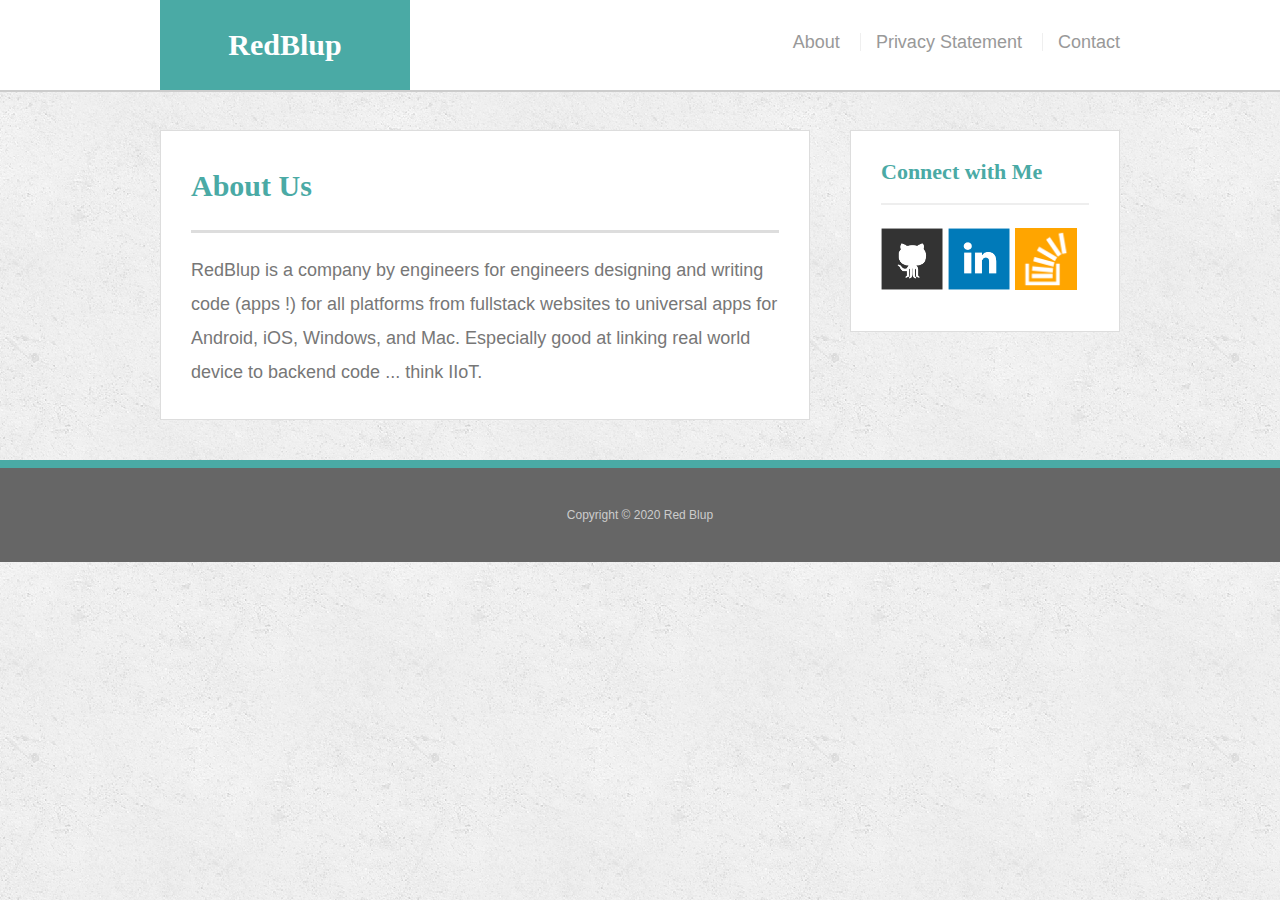
<file: index.html>
<!doctype html>
<html lang="en-us">

<head>
    <meta charset="UTF-8">
    <meta name="viewport" content="width=device-width, initial-scale=1">
    <title>About | RedBlup</title>
    <link rel="stylesheet" type="text/css" href="assets/css/reset.css">
    <link rel="stylesheet" type="text/css" href="assets/css/style.css">
</head>

<body>

    <header id="masthead">
        <div class="container">
            <a href="index.html" id="logo">RedBlup</a>
            <nav>
                <a href="index.html">About</a>
                <a href="privacy.html">Privacy Statement</a>
                <a href="contact.html">Contact</a>
            </nav>
        </div>
    </header>

    <div id="main-container" class="container">
        <section class="main-section">
            <h1>About Us</h1>

            <!--
        <img src="assets/images/Pic_RichBudek.png" class="auth-image" alt="Rich Budek">
      -->

            <p>RedBlup is a company by engineers for engineers designing and writing code (apps !) for all platforms from fullstack websites to universal apps for Android, iOS, Windows, and Mac. Especially good at linking real world device to backend code
                ... think IIoT.
            </p>

        </section>

        <section class="sidebar">
            <div id="connect">
                <h2>Connect with Me</h2>

                <a href="#"><img src="assets/images/github-128.png" class="social" alt="GitHub" /></a>
                <a href="#"><img src="assets/images/linkedin-128.png" class="social" alt="LinkedIn" /></a>
                <a href="#"><img src="assets/images/stackoverflow-128.png" class="social" alt="Stack Overflow" /></a>
            </div>
        </section>
    </div>

    <footer>
        <div class="container">
            Copyright &copy; 2020 Red Blup
        </div>
    </footer>
</body>

</html>
</file>
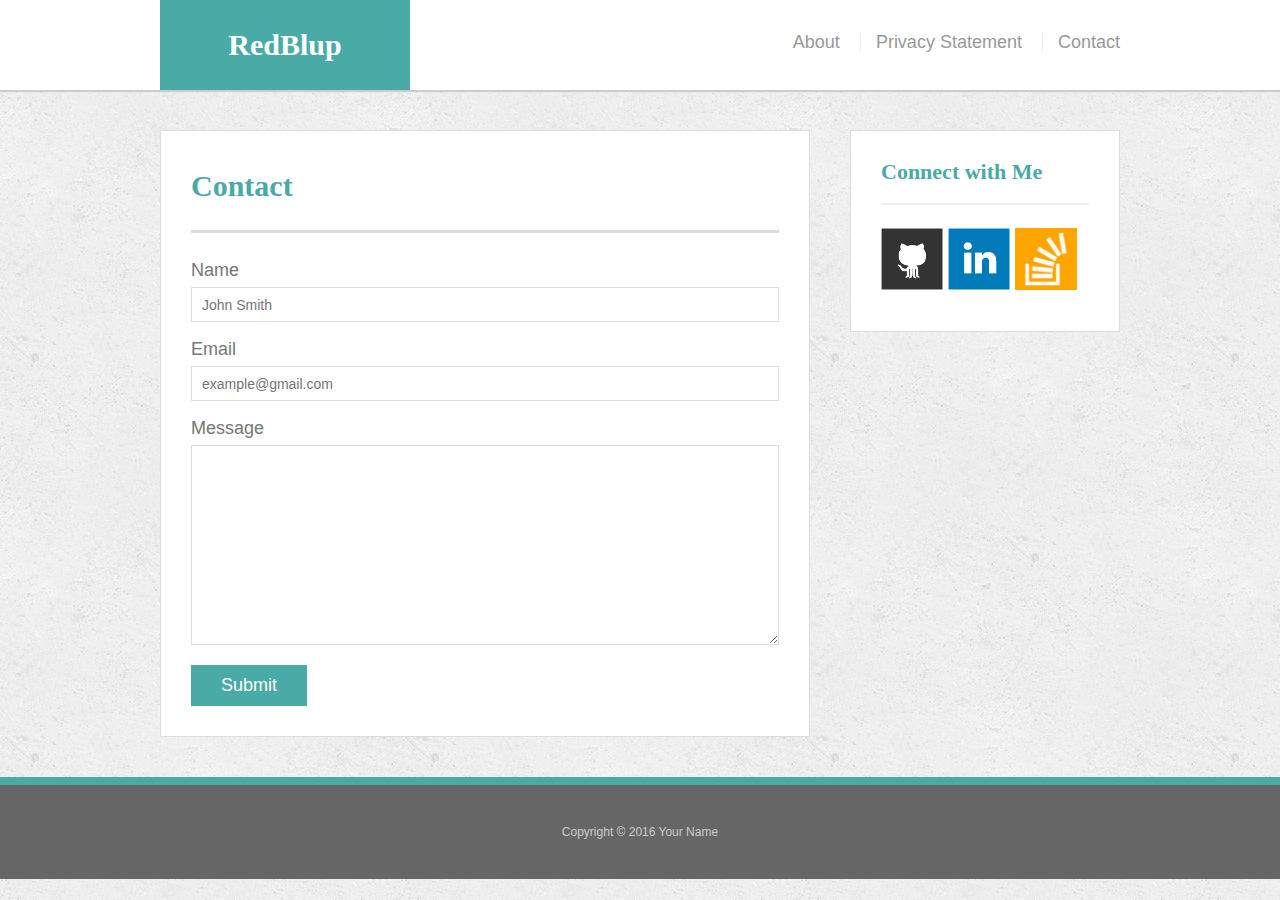
<file: contact.html>
<!doctype html>
<html lang="en-us">

<head>
    <meta charset="UTF-8">
    <meta name="viewport" content="width=device-width, initial-scale=1">
    <title>Contact | RedBlup</title>
    <link rel="stylesheet" type="text/css" href="assets/css/reset.css">
    <link rel="stylesheet" type="text/css" href="assets/css/style.css">
</head>

<body>

    <header id="masthead">
        <div class="container">
            <a href="index.html" id="logo">RedBlup</a>
            <nav>
                <a href="index.html">About</a>
                <a href="privacy.html">Privacy Statement</a>
                <a href="contact.html">Contact</a>
            </nav>
        </div>
    </header>

    <div id="main-container" class="container">
        <section class="main-section">
            <h1>Contact</h1>

            <form id="contact-form">
                <ul>
                    <li>
                        <label for="name">Name</label>
                        <input type="text" id="name" name="name" placeholder="John Smith" required="required">
                    </li>
                    <li>
                        <label for="email">Email</label>
                        <input type="email" id="email" name="email" placeholder="example@gmail.com" required="required">
                    </li>
                    <li>
                        <label for="message">Message</label>
                        <textarea id="message" name="message" required="required"></textarea>
                    </li>
                </ul>
                <input type="submit">
            </form>

        </section>

        <section class="sidebar">
            <div id="connect">
                <h2>Connect with Me</h2>

                <a href="#"><img src="assets/images/github-128.png" class="social" alt="GitHub" /></a>
                <a href="#"><img src="assets/images/linkedin-128.png" class="social" alt="LinkedIn" /></a>
                <a href="#"><img src="assets/images/stackoverflow-128.png" class="social" alt="Stack Overflow" /></a>
            </div>
        </section>
    </div>

    <footer>
        <div class="container">
            Copyright &copy; 2016 Your Name
        </div>
    </footer>
</body>

</html>
</file>
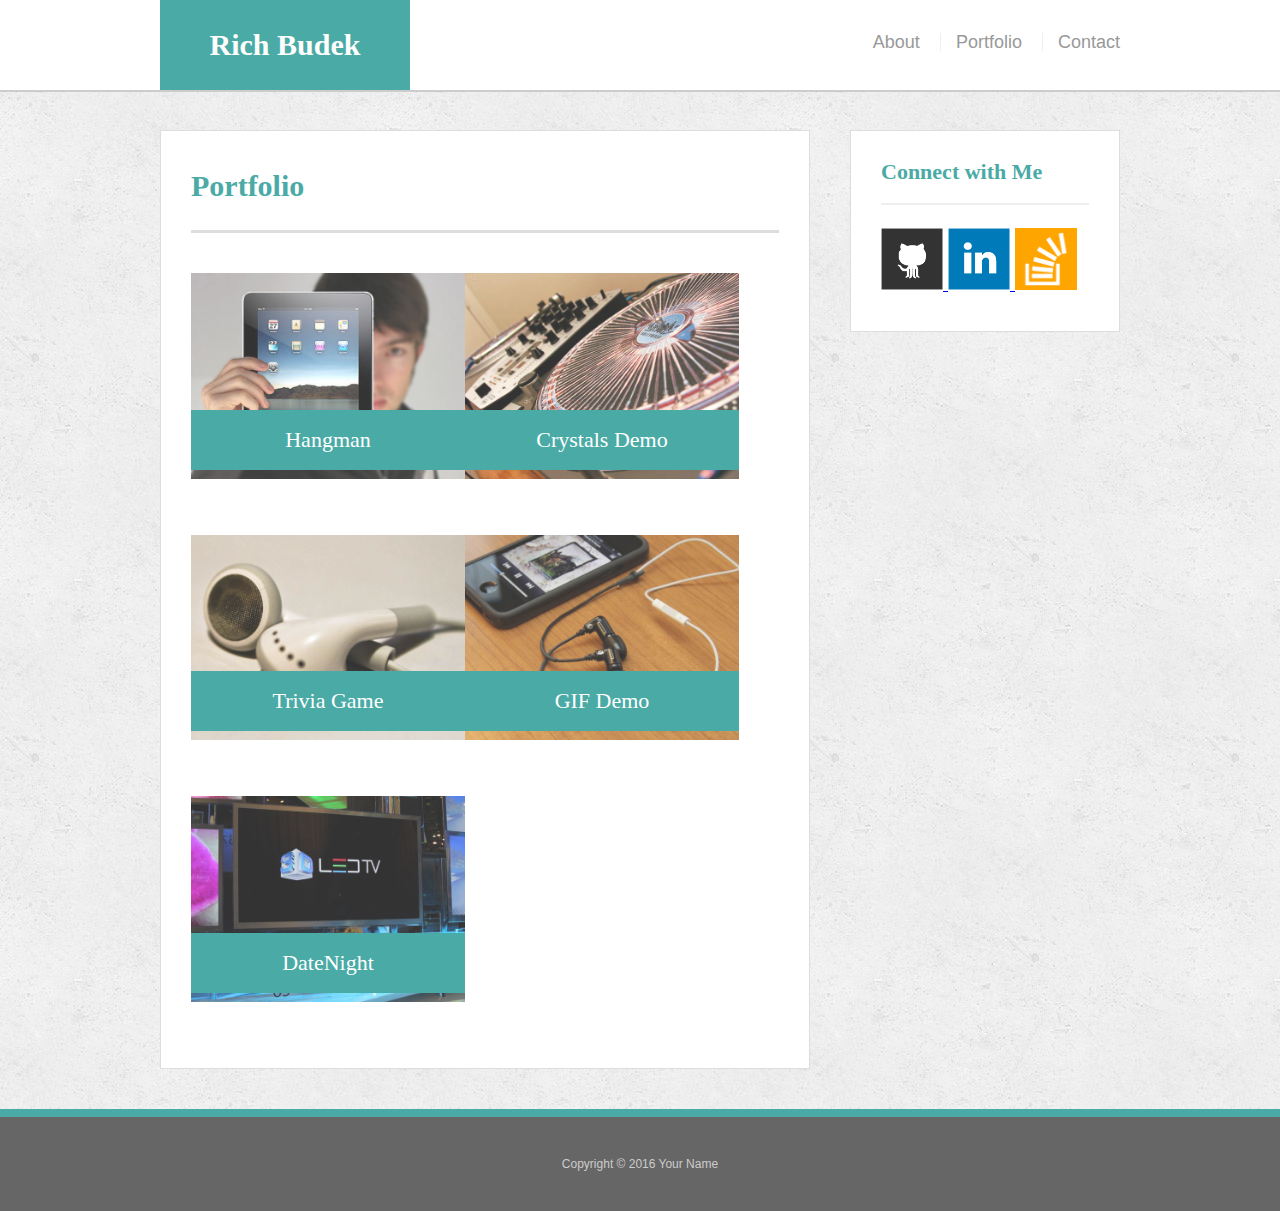
<file: portfolio.html>
<!doctype html>
<html lang="en-us">

<head>
  <meta charset="UTF-8">
  <meta name="viewport" content="width=device-width, initial-scale=1">
  <title>Portfolio | Rich Budek</title>
  <link rel="stylesheet" type="text/css" href="assets/css/reset.css">
  <link rel="stylesheet" type="text/css" href="assets/css/style.css">
</head>

<body>

  <header id="masthead">
    <div class="container">
      <a href="index.html" id="logo">Rich Budek</a>
      <nav>
        <a href="index.html">About</a>
        <a href="portfolio.html">Portfolio</a>
        <a href="contact.html">Contact</a>
      </nav>
    </div>
  </header>

  <div id="main-container" class="container">
    <section class="main-section">
      <h1>Portfolio</h1>

      <a href="https://richbu.github.io/Hangman_Demo/">
        <div class="work">
          <img src="assets/images/technics-q-c-640-480-1.jpg" alt="hangman">

          <h3>
            <span>Hangman</span>
          </h3>
      </a>
      </div>
      <a href="https://richbu.github.io/Game_Crystals/">
        <div class="work">
          <img src="assets/images/technics-q-c-640-480-2.jpg" alt="crystals">

          <h3>Crystals Demo</h3>
        </div>
      </a>
      <a href="https://richbu.github.io/Game_Quiz/">
        <div class="work">
          <img src="assets/images/technics-q-c-640-480-5.jpg" alt="Trivia Game">

          <h3>Trivia Game</h3>
        </div>
      </a>
      <a href="https://richbu.github.io/GIF_Demo/ ">
        <div class="work">
          <img src="assets/images/technics-q-c-640-480-7.jpg" alt="GIF Demo">

          <h3>GIF Demo</h3>
        </div>
      </a>
      <a href="https://dscherer21.github.io/datenight/index.html/ ">
        <div class="work">
          <img src="assets/images/technics-q-c-640-480-9.jpg" alt="Rock Paper Scissors">

          <h3>DateNight</h3>
        </div>
      </a>
    </section>

    <section class="sidebar">
      <div id="connect">
        <h2>Connect with Me</h2>

        <a href="#">
          <img src="assets/images/github-128.png" class="social" alt="GitHub" />
        </a>
        <a href="#">
          <img src="assets/images/linkedin-128.png" class="social" alt="LinkedIn" />
        </a>
        <a href="#">
          <img src="assets/images/stackoverflow-128.png" class="social" alt="Stack Overflow" />
        </a>
      </div>
    </section>
  </div>

  <footer>
    <div class="container">
      Copyright &copy; 2016 Your Name
    </div>
  </footer>
</body>

</html>
</file>
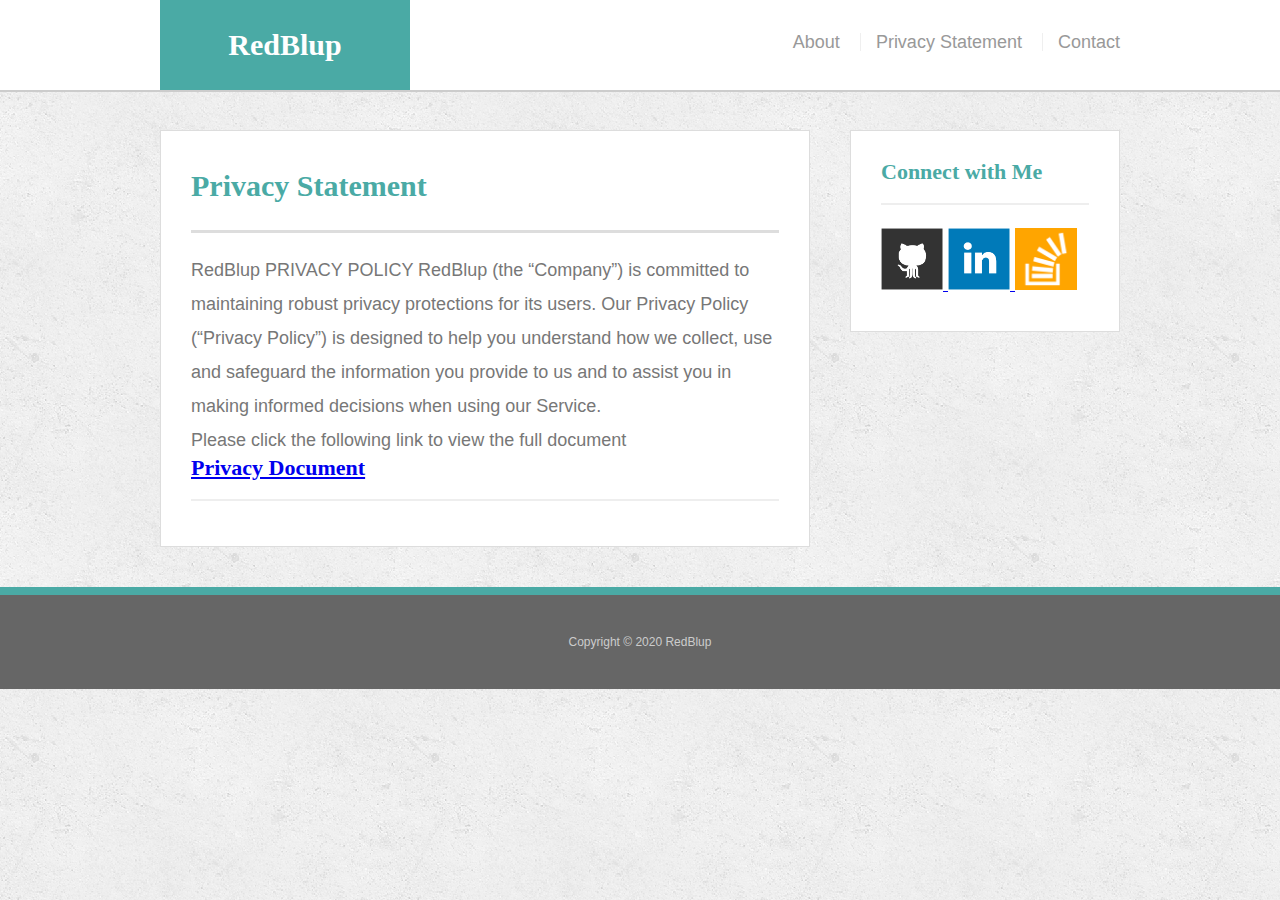
<file: privacy.html>
<!doctype html>
<html lang="en-us">

<head>
    <meta charset="UTF-8">
    <meta name="viewport" content="width=device-width, initial-scale=1">
    <title>Privacy | RedBlup</title>
    <link rel="stylesheet" type="text/css" href="assets/css/reset.css">
    <link rel="stylesheet" type="text/css" href="assets/css/style.css">
</head>

<body>

    <header id="masthead">
        <div class="container">
            <a href="index.html" id="logo">RedBlup</a>
            <nav>
                <a href="index.html">About</a>
                <a href="privacy.html">Privacy Statement</a>
                <a href="contact.html">Contact</a>
            </nav>
        </div>
    </header>

    <div id="main-container" class="container">
        <section class="main-section">
            <h1>Privacy Statement</h1>
            <h4>
                RedBlup PRIVACY POLICY RedBlup (the “Company”) is committed to maintaining robust privacy protections for its users. Our Privacy Policy (“Privacy Policy”) is designed to help you understand how we collect, use and safeguard the information you provide
                to us and to assist you in making informed decisions when using our Service.
            </h4>
            <h4>
                Please click the following link to view the full document
            </h4>
            <h3>
                <a href="assets/RedBlupPrivacyStatement.pdf">Privacy Document</a>
            </h3>

        </section>

        <section class="sidebar">
            <div id="connect">
                <h2>Connect with Me</h2>

                <a href="#">
                    <img src="assets/images/github-128.png" class="social" alt="GitHub" />
                </a>
                <a href="#">
                    <img src="assets/images/linkedin-128.png" class="social" alt="LinkedIn" />
                </a>
                <a href="#">
                    <img src="assets/images/stackoverflow-128.png" class="social" alt="Stack Overflow" />
                </a>
            </div>
        </section>
    </div>

    <footer>
        <div class="container">
            Copyright &copy; 2020 RedBlup
        </div>
    </footer>
</body>

</html>
</file>
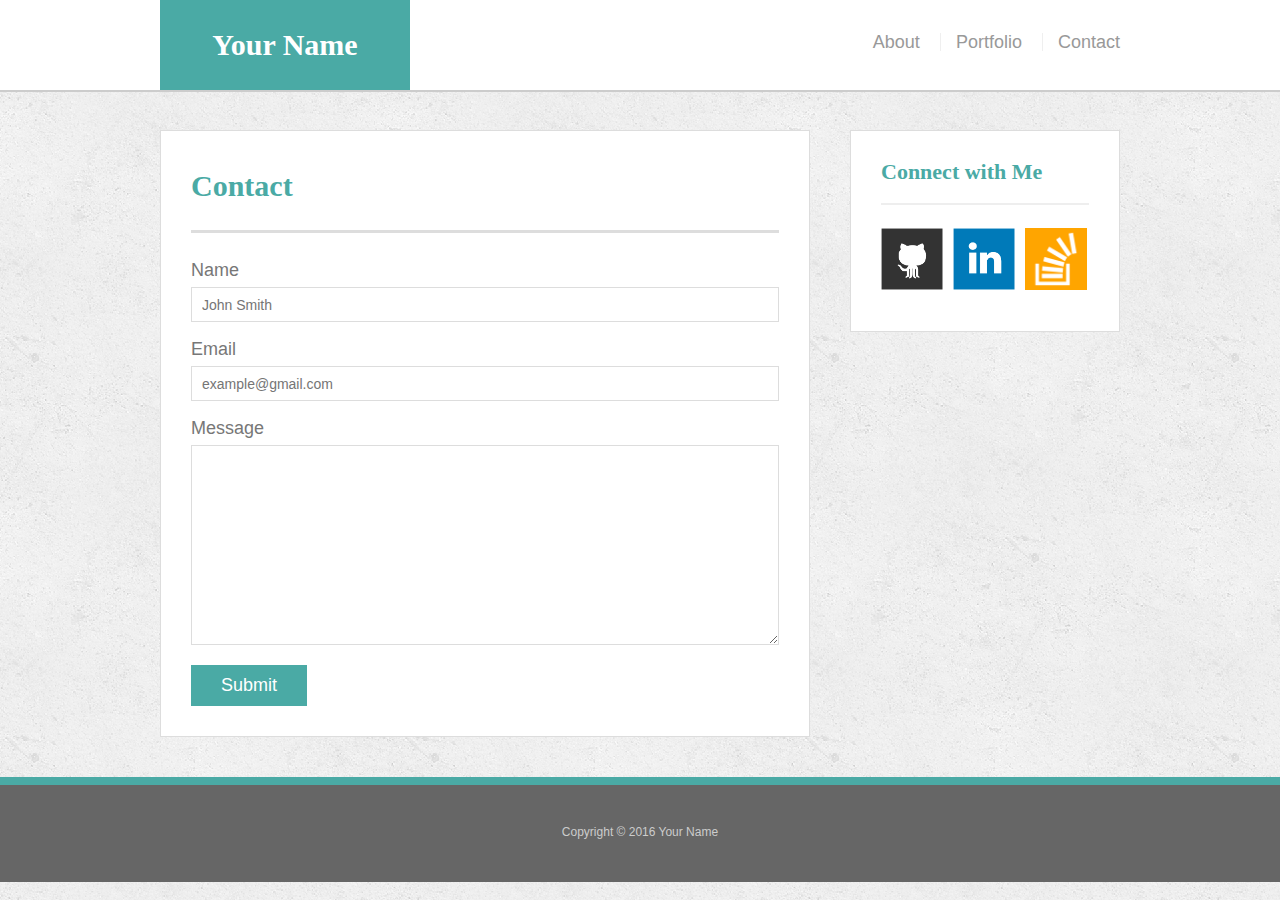
<file: bonus/hover-styles.html>
<!doctype html>
<html lang="en-us">

<head>
  <meta charset="UTF-8">
  <title>Hover Styling</title>
  <link rel="stylesheet" type="text/css" href="assets/css/reset.css">
  <link rel="stylesheet" type="text/css" href="assets/css/style.css">
</head>

<body>

  <header id="masthead">
    <div class="container">
      <a href="#" id="logo">Your Name</a>
      <nav>
        <a href="#">About</a>
        <a href="#">Portfolio</a>
        <a href="#">Contact</a>
      </nav>
    </div>
  </header>

  <div id="main-container" class="container">
    <section class="main-section">
      <h1>Contact</h1>

      <form id="contact-form">
        <ul>
          <li>
            <label for="name">Name</label>
            <input type="text" id="name" name="name" placeholder="John Smith" required="required">
          </li>
          <li>
            <label for="email">Email</label>
            <input type="email" id="email" name="email" placeholder="example@gmail.com" required="required">
          </li>
          <li>
            <label for="message">Message</label>
            <textarea id="message" name="message" required="required"></textarea>
          </li>
        </ul>
        <input type="submit">
      </form>

    </section>

    <section class="sidebar">
      <div id="connect">
        <h2>Connect with Me</h2>

        <img src="assets/images/github-128.png" class="social" alt="Github">
        <img src="assets/images/linkedin-128.png" class="social" alt="LinkedIn">
        <img src="assets/images/stackoverflow-128.png" class="social" alt="Stack Overflow">
      </div>
    </section>
  </div>

  <footer>
    <div class="container">
      Copyright &copy; 2016 Your Name
    </div>
  </footer>
</body>

</html>
</file>
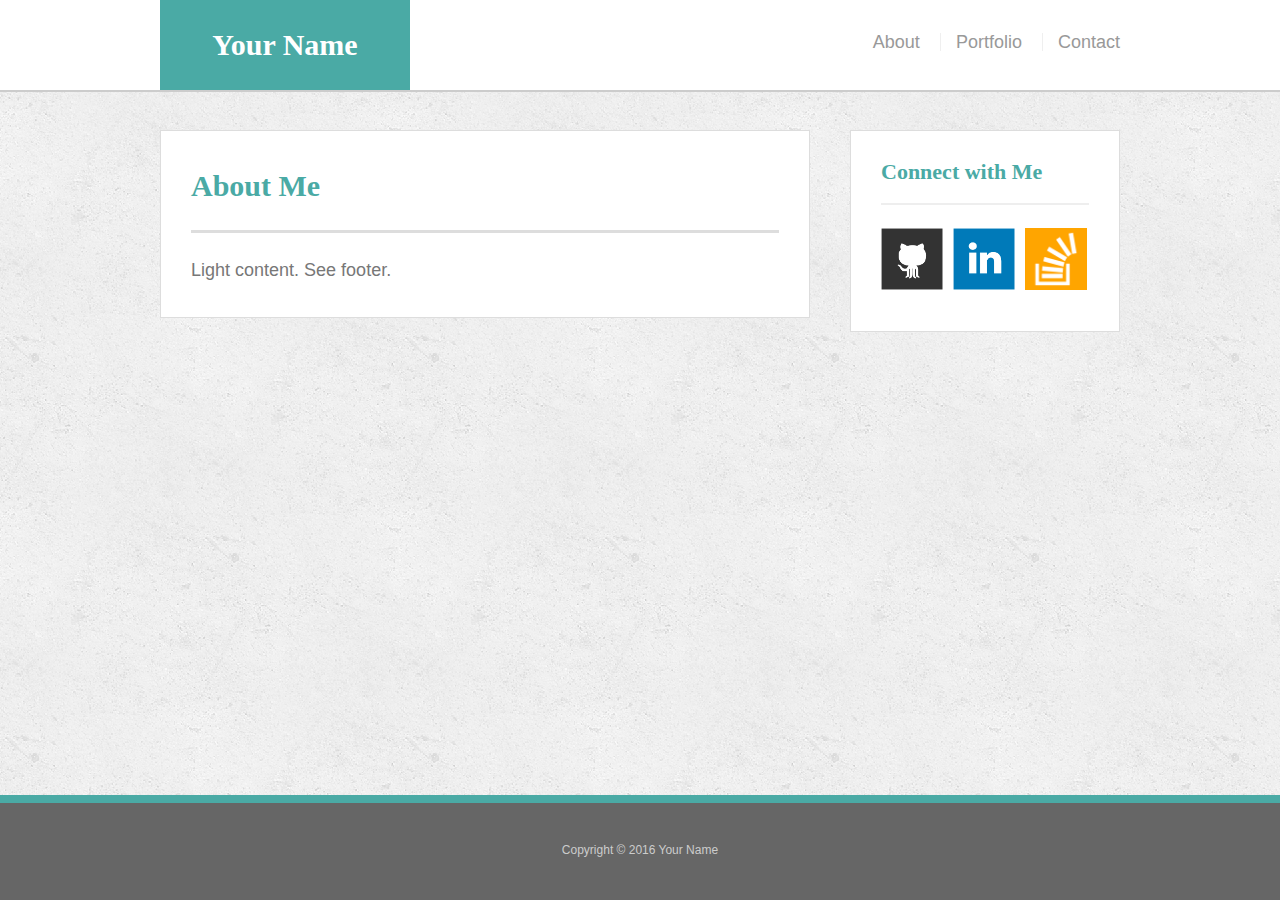
<file: bonus/sticky-footer.html>
<!doctype html>
<html lang="en-us">

<head>
  <meta charset="UTF-8">
  <title>Sticky Footer</title>
  <link rel="stylesheet" type="text/css" href="assets/css/reset.css">
  <link rel="stylesheet" type="text/css" href="assets/css/style.css">
</head>

<body>

  <header id="masthead">
    <div class="container">
      <a href="#" id="logo">Your Name</a>
      <nav>
        <a href="#">About</a>
        <a href="#">Portfolio</a>
        <a href="#">Contact</a>
      </nav>
    </div>
  </header>

  <div class="wrapper">
    <div id="main-container" class="container">
      <section class="main-section">
        <h1>About Me</h1>

        <p>Light content. See footer.</p>

      </section>

      <section class="sidebar">
        <div id="connect">
          <h2>Connect with Me</h2>

          <img src="assets/images/github-128.png" class="social" alt="Github">
          <img src="assets/images/linkedin-128.png" class="social" alt="LinkedIn">
          <img src="assets/images/stackoverflow-128.png" class="social" alt="Stack Overflow">
        </div>
      </section>

      <div class="push"></div>
    </div>
  </div>

  <footer>
    <div class="container">
      Copyright &copy; 2016 Your Name
    </div>
  </footer>
</body>

</html>
</file>
<file: assets/css/style.css>
body {
  font-family: Arial, "Helvetica Neue", Helvetica, sans-serif;
  font-size: 18px;
  line-height: 34px;
  color: #777;
  background: url("../images/concrete_seamless.png");
}

* {
  box-sizing: border-box;
}

/* general */

.container {
  width: 100%;
  max-width: 960px;
  margin: 0 auto;
  clear: both;
}

h1,
h2,
h3,
p {
  margin-bottom: 20px;
}

p:last-child {
  margin-bottom: 0;
}

h1,
h2,
h3 {
  font-family: Georgia, Times, "Times New Roman", serif;
  font-weight: 700;
  color: #4aaaa5;
}

h1 {
  padding-bottom: 20px;
  font-size: 30px;
  line-height: 49px;
  border-bottom: 3px solid #ddd;
}

h2,
h3 {
  font-size: 22px;
}

/* header */

#masthead {
  position: fixed;
  z-index: 99;
  width: 100%;
  margin: 0 0 30px;
  overflow: auto;
  color: #fff;
  background: #fff;
  border-bottom: 2px solid #ccc;
}

#logo {
  float: left;
  width: 250px;
  height: 90px;
  font-family: Georgia, Times, "Times New Roman", serif;
  font-size: 30px;
  font-weight: 700;
  line-height: 90px;
  color: #fff;
  text-align: center;
  text-decoration: none;
  background: #4aaaa5;
}

nav {
  float: right;
  margin-top: 25px;
}

nav a {
  display: inline-block;
  padding-left: 15px;
  margin-left: 15px;
  line-height: 18px;
  color: #999;
  text-decoration: none;
  border-left: 1px solid #efefef;
}

nav a:first-child {
  border-left: 0 none;
}

/* footer */

footer {
  padding: 30px 0;
  clear: both;
  font-size: 12px;
  color: #fff;
  color: #ccc;
  text-align: center;
  background: #666;
  border-top: 8px solid #4aaaa5;
}

/* sidebar */

.sidebar {
  float: right;
  width: 100%;
  max-width: 270px;
  padding: 30px;
  margin-bottom: 20px;
  background: #fff;
  border: 1px solid #ddd;
}

h3,
.sidebar h2 {
  padding-bottom: 20px;
  margin-bottom: 15px;
  line-height: 22px;
  border-bottom: 2px solid #eee;
}

.social {
  width: 62px;
  height: 62px;
  margin-top: 8px;
  margin-right: 5px;
}

.social:last-child {
  margin-right: 0;
}

/* main */

#main-container {
  padding-top: 130px;
}

.main-section {
  float: left;
  width: 100%;
  max-width: 650px;
  padding: 30px;
  margin: 0 0 40px;
  background: #fff;
  border: 1px solid #ddd;
}

/* portfolio page */

.work {
  position: relative;
  float: left;
  width: 274px;
  margin: 20px 0 25px;
  overflow: auto;
}

.work:nth-child(even) {
  margin-right: 40px;
}

.work img {
  width: 100%;
  border: 0 none;
  opacity: 0.8;
}

.work h3 {
  position: absolute;
  bottom: 20px;
  width: 100%;
  padding: 15px;
  margin-bottom: 0;
  font-weight: 300;
  line-height: 30px;
  color: #fff;
  text-align: center;
  background: #4aaaa5;
  border-bottom: 0;
}

.auth-image {
  float: left;
  width: 200px;
  height: auto;
  margin-top: 10px;
  margin-right: 25px;
}

/* contact page */

#contact-form ul {
  margin-bottom: 20px;
}

#contact-form li {
  margin-bottom: 10px;
}

label,
input[type=text],
input[type=email],
textarea {
  display: block;
  width: 100%;
}

input[type=text],
input[type=email],
textarea {
  height: 35px;
  padding: 0 10px;
  font-size: 14px;
  border: 1px solid #ddd;
}

textarea {
  height: 200px;
}

input[type=submit] {
  padding: 10px 30px;
  font-size: 18px;
  color: #fff;
  cursor: pointer;
  background: #4aaaa5;
  border: 0 none;
}

/* media queries to add responsiveness without using Bootstrap  */
@media screen and (max-width:968px) {
  .container {
    max-width: 960px
  }
  .main-section {
    max-width: 650px;
  }
  .body {
    /* no changes for now */
  }
}

@media screen and (max-width:768px) {
  .container {
    max-width: 760px
  }
  .main-section {
    max-width: 650px;
  }
  .body {
    /* no changes */
  }
}

@media screen and (max-width:640px) {
  .container {
    max-width: 640px
  }
  .main-section {
    max-width: 400px;
  }
  .body {
    /* no change but leave here just "in case" 
  }
}
</file>
<file: bonus/assets/css/style.css>
body {
  font-family: Arial, "Helvetica Neue", Helvetica, sans-serif;
  font-size: 18px;
  line-height: 34px;
  color: #777;
  background: url("../images/concrete_seamless.png");
}

* {
  box-sizing: border-box;
  margin: 0;
}

/* sticky footer styling */

/* https://css-tricks.com/snippets/css/sticky-footer/ */

html,
body {
  height: 100%;
}

.wrapper {
  height: auto !important;
  height: 100%;
  min-height: 100%;
  margin: 0 auto -105px;
}

footer,
.push {
  height: 105px;
}

/* end sticky footer styling */

/* start hover styling */

#logo:hover,
input[type=submit]:hover {
  background: #5e7f7e;
}

nav a:hover {
  color: #5e7f7e;
}

.social:hover {
  cursor: pointer;
  opacity: 0.8;
}

/* end hover styling */

/* general styling */

.container {
  width: 100%;
  max-width: 960px;
  margin: 0 auto;
  clear: both;
}

h1,
h2,
h3,
p {
  margin-bottom: 20px;
}

p:last-child {
  margin-bottom: 0;
}

h1,
h2,
h3 {
  font-family: Georgia, Times, "Times New Roman", serif;
  font-weight: 700;
  color: #4aaaa5;
}

h1 {
  padding-bottom: 20px;
  font-size: 30px;
  line-height: 49px;
  border-bottom: 3px solid #ddd;
}

h2,
h3 {
  font-size: 22px;
}

/* header */

#masthead {
  position: fixed;
  z-index: 99;
  width: 100%;
  margin: 0 0 30px;
  overflow: auto;
  color: #fff;
  background: #fff;
  border-bottom: 2px solid #ccc;
}

#logo {
  float: left;
  width: 250px;
  height: 90px;
  font-family: Georgia, Times, "Times New Roman", serif;
  font-size: 30px;
  font-weight: 700;
  line-height: 90px;
  color: #fff;
  text-align: center;
  text-decoration: none;
  background: #4aaaa5;
}

nav {
  float: right;
  margin-top: 25px;
}

nav a {
  display: inline-block;
  padding-left: 15px;
  margin-left: 15px;
  line-height: 18px;
  color: #999;
  text-decoration: none;
  border-left: 1px solid #efefef;
}

nav a:first-child {
  border-left: 0 none;
}

/* footer */

footer {
  padding: 30px 0;
  clear: both;
  font-size: 12px;
  color: #fff;
  color: #ccc;
  text-align: center;
  background: #666;
  border-top: 8px solid #4aaaa5;
}

/* sidebar */

.sidebar {
  float: right;
  width: 100%;
  max-width: 270px;
  padding: 30px;
  margin-bottom: 20px;
  background: #fff;
  border: 1px solid #ddd;
}

h3,
.sidebar h2 {
  padding-bottom: 20px;
  margin-bottom: 15px;
  line-height: 22px;
  border-bottom: 2px solid #eee;
}

.social {
  width: 62px;
  height: 62px;
  margin-top: 8px;
  margin-right: 5px;
}

.social:last-child {
  margin-right: 0;
}

/* main */

#main-container {
  padding-top: 130px;
}

.main-section {
  float: left;
  width: 100%;
  max-width: 650px;
  padding: 30px;
  margin: 0 0 40px;
  background: #fff;
  border: 1px solid #ddd;
}

/* contact page */

#contact-form ul {
  margin-bottom: 20px;
}

#contact-form li {
  margin-bottom: 10px;
}

label,
input[type=text],
input[type=email],
textarea {
  display: block;
  width: 100%;
}

input[type=text],
input[type=email],
textarea {
  height: 35px;
  padding: 0 10px;
  font-size: 14px;
  border: 1px solid #ddd;
}

textarea {
  height: 200px;
}

input[type=submit] {
  padding: 10px 30px;
  font-size: 18px;
  color: #fff;
  cursor: pointer;
  background: #4aaaa5;
  border: 0 none;
}
</file>
